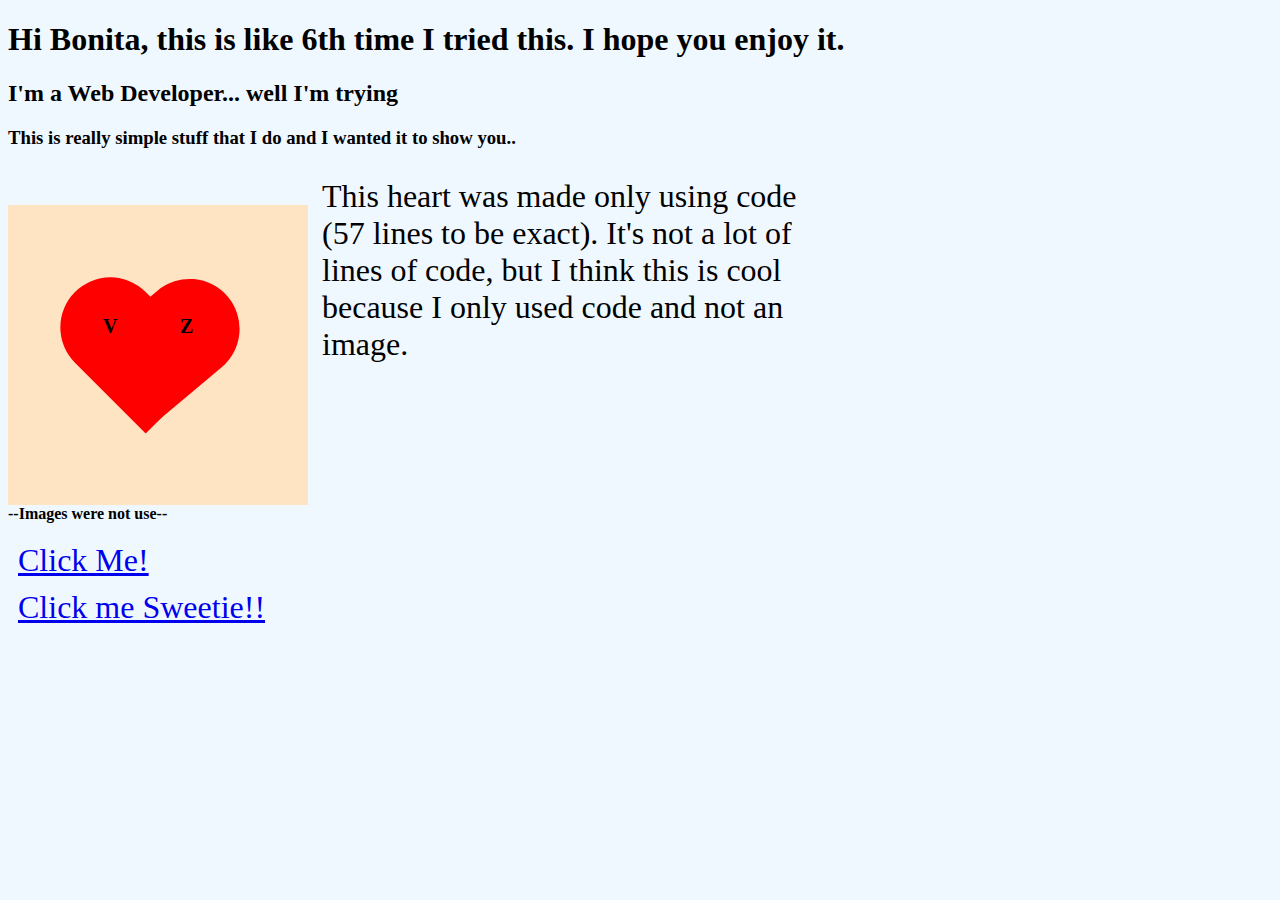
<file: index.html>
<!DOCTYPE html>
<html>
    <head>
        <title>Welcome Page</title>
        <style>
            div{
                display: inline-block;
                width: 40%;
            }
            .background{
                width: 300px;
                height: 300px;
                background-color: bisque;
                position: relative;
            }
            .v{
                width: 50px;
                height: 50px;
                position: absolute;
                top: 100px;
                left: 85px;
                z-index: 1;
                font: 20px cursive;
            }
            .z{
                width: 50px;
                height: 50px;
                position: absolute;
                top: 100px;
                left: 162px;
                z-index: 1;
                font: 20px cursive;
            }
            .first-half-heart{
                width: 100px;
                height: 150px;
                background-color: red;
                border-radius: 50px 50px 0px 0px;
                position: relative;
                top: 65px;
                left: 70px;
                rotate: -45deg;
            }
            .second-half-heart{
                width: 100px;
                height: 150px;
                background-color: red;
                border-radius: 50px 50px 0px 0px;
                position: absolute;
                top: 30px;
                left: 30px;
                rotate: -265deg;
            }

            p{
                font-size: 2em;
                margin: 10px;
            }
        </style>
    </head>
    <body style="background-color: aliceblue">
        <h1><b>Hi Bonita</b>, this is like 6th time I tried this. I hope you enjoy it.</h1>
        <h2>I'm a Web Developer... well I'm trying</h2>
        <h3>This is really simple stuff that I do and I wanted it to show you..</h3>
        
        <div class="background">
            <p class="v"><b>V</b></p>
            <p class="z"><b>Z</b></p>
            <div class="first-half-heart">
                <div class="second-half-heart">
                </div>
            </div>
        </div>
        <div>
            <p>This heart was made only using code (57 lines to be exact).
                It's not a lot of lines of code, but I think this is cool because I only used code and not an image.</p>
        </div>
        <footer><b>--Images were not use--</b></footer>
        <h2></h2>
        <p><a href="./songs.html">Click Me!</a></p>
        <p><a href="./val.html">Click me Sweetie!!</a></p>
    </body>
</html>
</file>
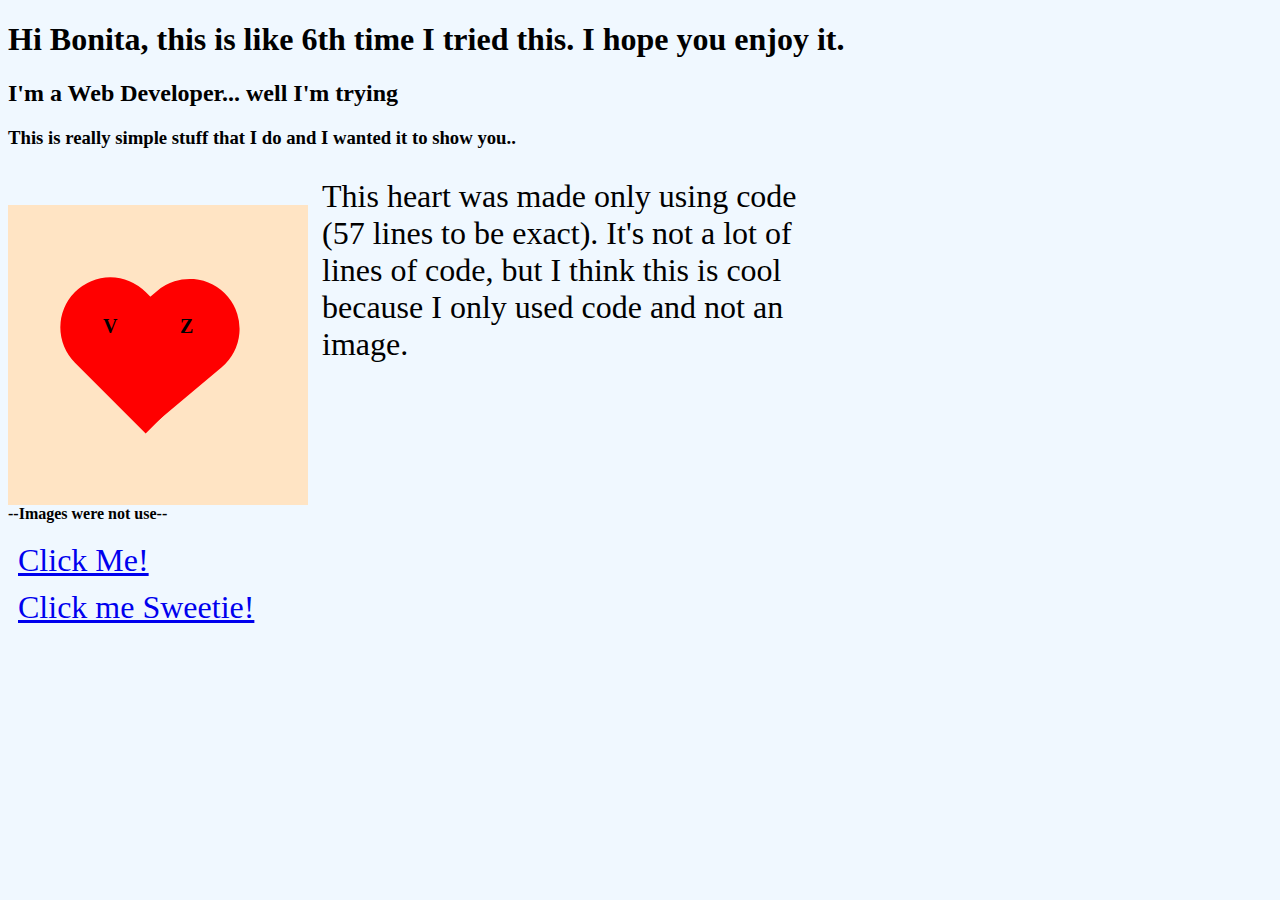
<file: src/main/webapp/index.html>
<!DOCTYPE html>
<html>
    <head>
        <title>Welcome Page</title>
        <style>
            div{
                display: inline-block;
                width: 40%;
            }
            .background{
                width: 300px;
                height: 300px;
                background-color: bisque;
                position: relative;
            }
            .v{
                width: 50px;
                height: 50px;
                position: absolute;
                top: 100px;
                left: 85px;
                z-index: 1;
                font: 20px cursive;
            }
            .z{
                width: 50px;
                height: 50px;
                position: absolute;
                top: 100px;
                left: 162px;
                z-index: 1;
                font: 20px cursive;
            }
            .first-half-heart{
                width: 100px;
                height: 150px;
                background-color: red;
                border-radius: 50px 50px 0px 0px;
                position: relative;
                top: 65px;
                left: 70px;
                rotate: -45deg;
            }
            .second-half-heart{
                width: 100px;
                height: 150px;
                background-color: red;
                border-radius: 50px 50px 0px 0px;
                position: absolute;
                top: 30px;
                left: 30px;
                rotate: -265deg;
            }

            p{
                font-size: 2em;
                margin: 10px;
            }
        </style>
    </head>
    <body style="background-color: aliceblue">
        <h1><b>Hi Bonita</b>, this is like 6th time I tried this. I hope you enjoy it.</h1>
        <h2>I'm a Web Developer... well I'm trying</h2>
        <h3>This is really simple stuff that I do and I wanted it to show you..</h3>
        
        <div class="background">
            <p class="v"><b>V</b></p>
            <p class="z"><b>Z</b></p>
            <div class="first-half-heart">
                <div class="second-half-heart">
                </div>
            </div>
        </div>
        <div>
            <p>This heart was made only using code (57 lines to be exact).
                It's not a lot of lines of code, but I think this is cool because I only used code and not an image.</p>
        </div>
        <footer><b>--Images were not use--</b></footer>
        <h2></h2>
        <p><a href="./songs.html">Click Me!</a></p>
        <p><a href="./val.html">Click me Sweetie!</a></p>
    </body>
</html>
</file>
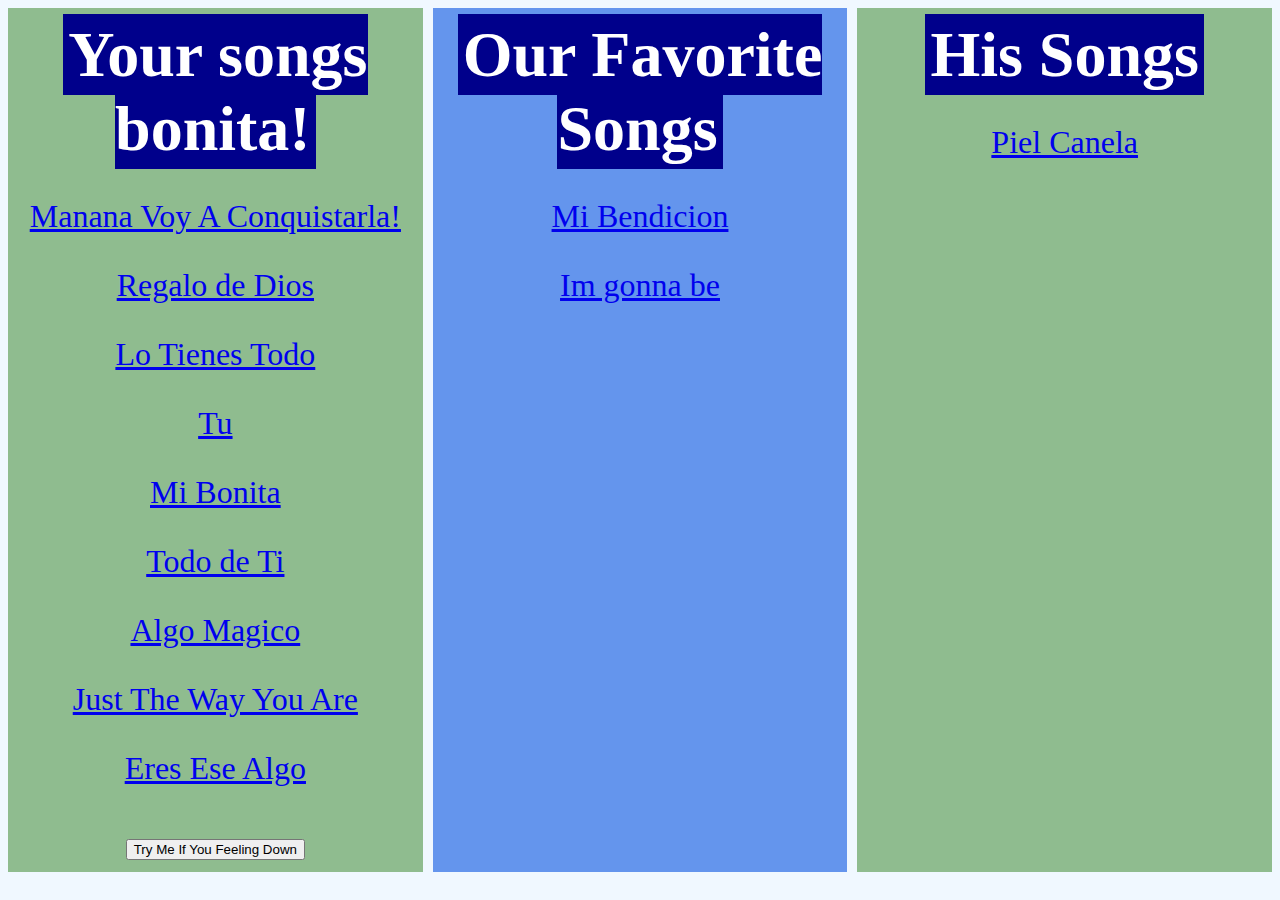
<file: songs.html>
<!DOCTYPE html>
<!--
Click nbfs://nbhost/SystemFileSystem/Templates/Licenses/license-default.txt to change this license
Click nbfs://nbhost/SystemFileSystem/Templates/JSP_Servlet/Html.html to edit this template
-->
<html>
    <head>
        <title>Songs</title>
        <style>
            .container {
                display: flex;
                gap: 10px;
                width: 100%;
            }
            .background {
                background-color: aliceblue;
            }
            .herSongs,
            .ourSongs,
            .hisSongs {
                background-color: darkseagreen;
                font-size: 2em;
                text-align: center;
                flex: 1; /* This ensures equal width for all divs */
                padding: 10px;
                box-sizing: border-box; /* Ensures padding doesn't overflow */
            }

            .herSongs {
                background-color: darkseagreen;
            }

            h1 {
                background-color: darkblue;
                color: white;
                display: inline;
                padding: 5px;
            }

            .ourSongs {
                background-color: cornflowerblue;
            }

            .hisSongs {
                background-color: darkseagreen;
            }

            button {
                margin-top: 20px;
            }
        </style>
    </head>
    <body class="background">
        <div class="container">
            <!-- her songs -->
            <div class="herSongs">
                <h1>Your songs bonita!</h1>
                <p><a href="https://www.youtube.com/watch?v=B_etSGv8yyg">Manana Voy A Conquistarla!</a></p>
                <p><a href="https://www.youtube.com/watch?v=-RjwFR6H7_w">Regalo de Dios</a></p>
                <p><a href="https://www.youtube.com/watch?v=a_wBQrUdcvk">Lo Tienes Todo</a></p>
                <p><a href="https://www.youtube.com/watch?v=pnOP7wbPXqY">Tu</a></p>
                <p><a href="https://www.youtube.com/watch?v=9qqcjBNwyfI">Mi Bonita</a></p>
                <p><a href="https://www.youtube.com/watch?v=597KKUepNM4">Todo de Ti</a></p>
                <p><a href="https://www.youtube.com/watch?v=q8ONoWyn_HM">Algo Magico</a></p>
                <p><a href="https://www.youtube.com/watch?v=u7XjPmN-tHw">Just The Way You Are</a></p>
                <p><a href="https://www.youtube.com/watch?v=qarvZMBiyNw">Eres Ese Algo</a></p>
                <button type="button" onclick="alert('Hey Baby, You are amazing. You got this!')">Try Me If You Feeling Down</button>
            </div>
            <!-- our favorite songs -->
            <div class="ourSongs">
                <h1>Our Favorite Songs</h1>
                <p><a href="https://www.youtube.com/watch?v=ADzzsO8oRSw">Mi Bendicion</a></p>
                <p><a href="https://www.youtube.com/watch?v=s1XbPXdgEEA">Im gonna be</a></p>
            </div>
            <!-- his songs -->
            <div class="hisSongs">
                <h1>His Songs</h1>
                <p><a href="https://www.youtube.com/watch?v=mcpH7OGpt70">Piel Canela</a></p>
            </div>
        </div>
    </body>
</html>
</file>
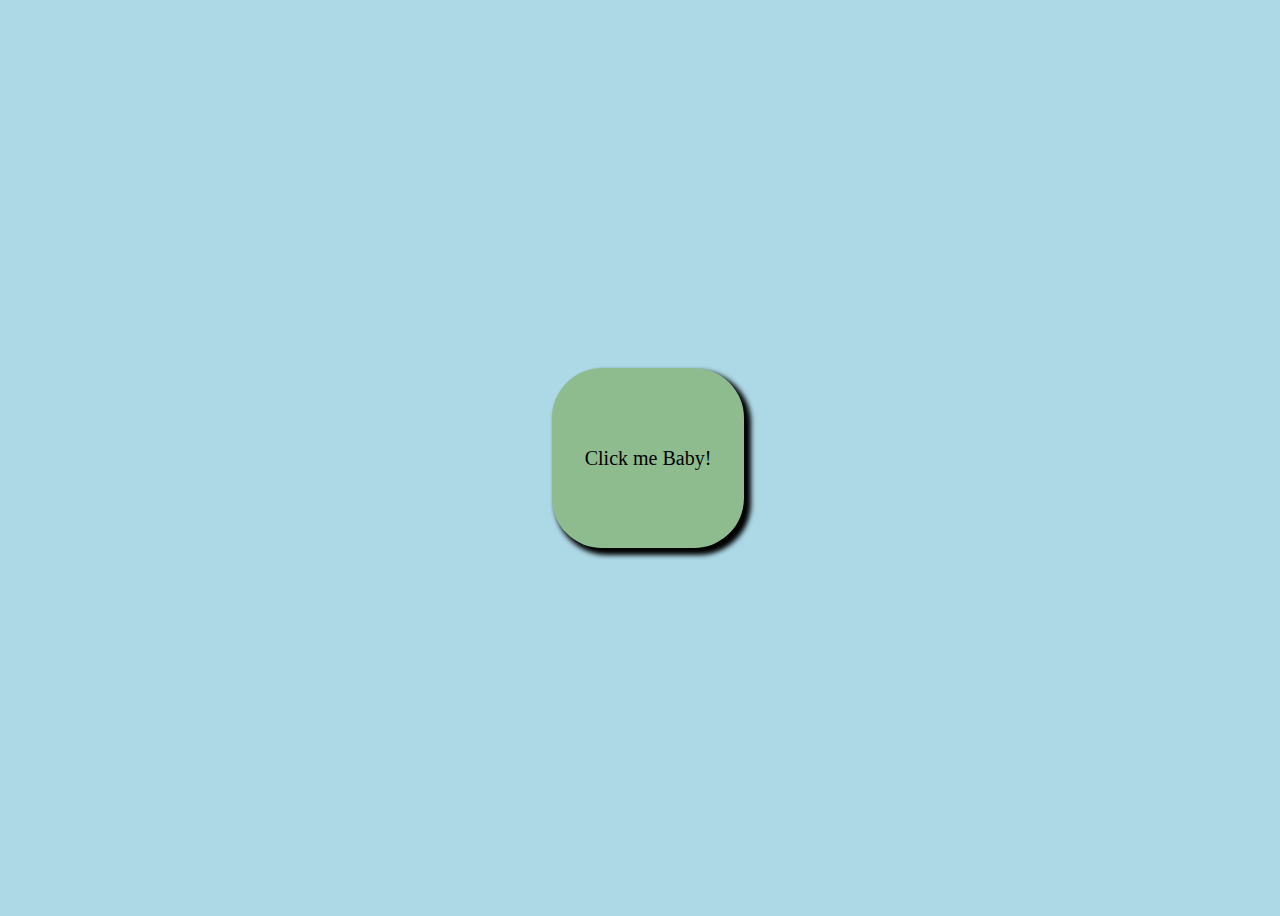
<file: val.html>
<!DOCTYPE html>
<!--
Click nbfs://nbhost/SystemFileSystem/Templates/Licenses/license-default.txt to change this license
Click nbfs://nbhost/SystemFileSystem/Templates/JSP_Servlet/Html.html to edit this template
-->
<html>
    <head>
        <title>Happy Valentine's Day</title>
        <link rel="stylesheet" href="style.css">
        <!-- Add Font Awesome link 
        0% {
        transform: translateY(-10vh);
    }
    100% {
        transform: translateY(110vh);
    }-->
        <link rel="stylesheet" href="https://cdnjs.cloudflare.com/ajax/libs/font-awesome/5.15.4/css/all.min.css">
    </head>
    <body>
        <div id="container">
            <span id="myText">Click me Baby!</span>
        </div>
        <script src="script.js"></script>
    </body>
</html>
</file>
<file: style.css>
body {
    background-color: lightblue;
    width: 100vw;
    height: 100vh;
    display: flex;
    justify-content: center;
    align-items: center;
}

#container {
    background-color: darkseagreen;
    min-width: 15%;
    min-height: 20%;
    box-shadow: 5px 5px 5px 2px black;
    border-radius: 50px 50px 50px 50px;
    display: flex;
    justify-content: center;
    align-items: center;
    font-size: 20px;
    animation-name: example;
    animation-duration: 8s;
}

#myText {
    cursor: pointer;
}

#likeText:hover {
    text-decoration: none;
}

.fa-heart {
    color: red;
    font-size: 30px;
    position: absolute;
    animation: heartMove linear 1;
    top: -10vh;
    z-index: 0;
}

@keyframes heartMove {
    0% {
        transform: translateY(-10vh);
    }
    100% {
        transform: translateY(110vh);
    }
    
    
}
@keyframes example {
    0%   {background-color: darkseagreen;}
  25%  {background-color: pink;}
  50%  {background-color: blue;}
  100% {background-color: green;}
}
</file>
